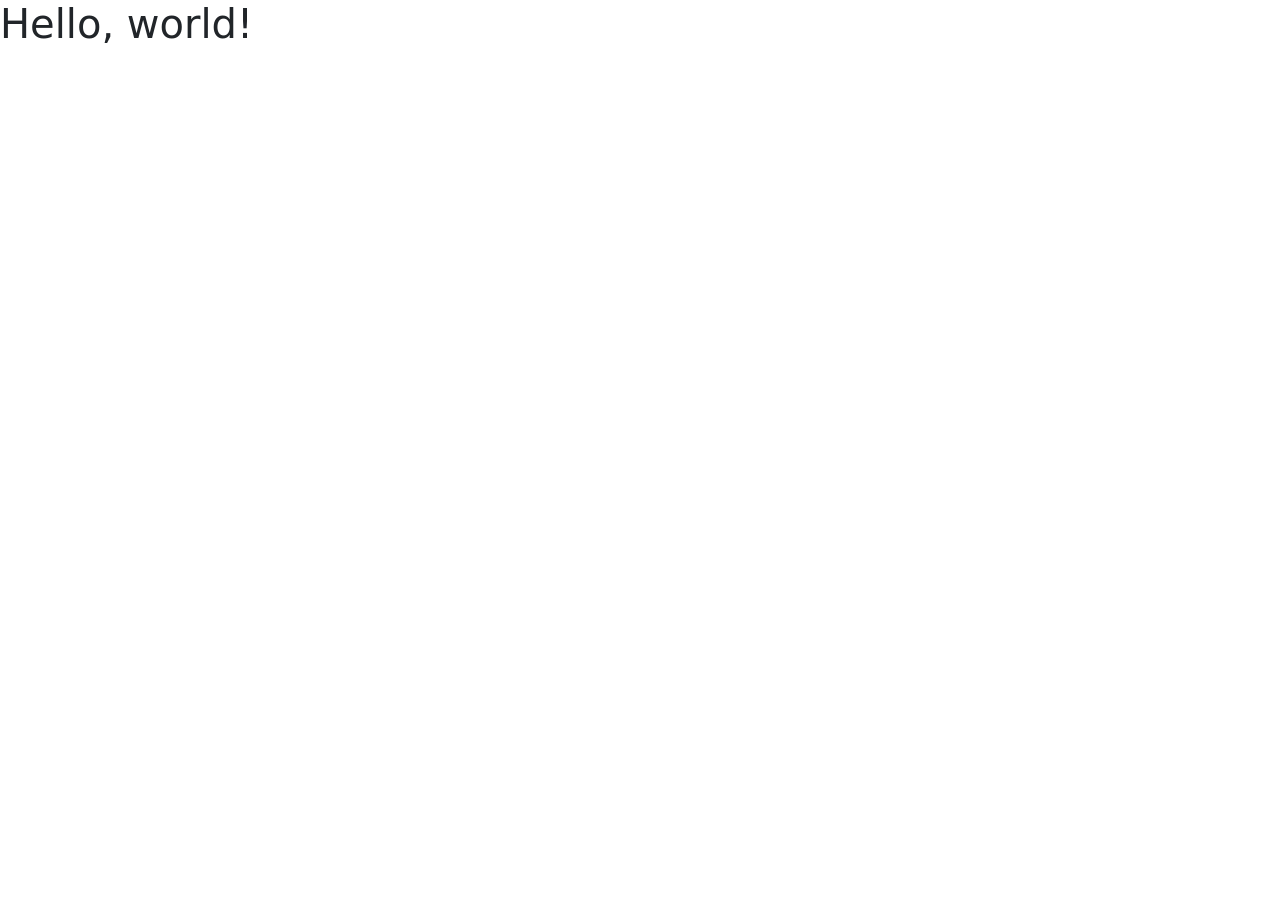
<file: Day83_Portfolio Website/templates/index.html>
<!doctype html>
<html lang="en">
  <head>
    <meta charset="utf-8">
    <meta name="viewport" content="width=device-width, initial-scale=1">
    <title>Bootstrap demo</title>
    <link href="https://cdn.jsdelivr.net/npm/bootstrap@5.3.8/dist/css/bootstrap.min.css" rel="stylesheet" integrity="sha384-sRIl4kxILFvY47J16cr9ZwB07vP4J8+LH7qKQnuqkuIAvNWLzeN8tE5YBujZqJLB" crossorigin="anonymous">
  </head>
  <body>
    <h1>Hello, world!</h1>
    <script src="https://cdn.jsdelivr.net/npm/bootstrap@5.3.8/dist/js/bootstrap.bundle.min.js" integrity="sha384-FKyoEForCGlyvwx9Hj09JcYn3nv7wiPVlz7YYwJrWVcXK/BmnVDxM+D2scQbITxI" crossorigin="anonymous"></script>
  </body>
</html>
</file>
